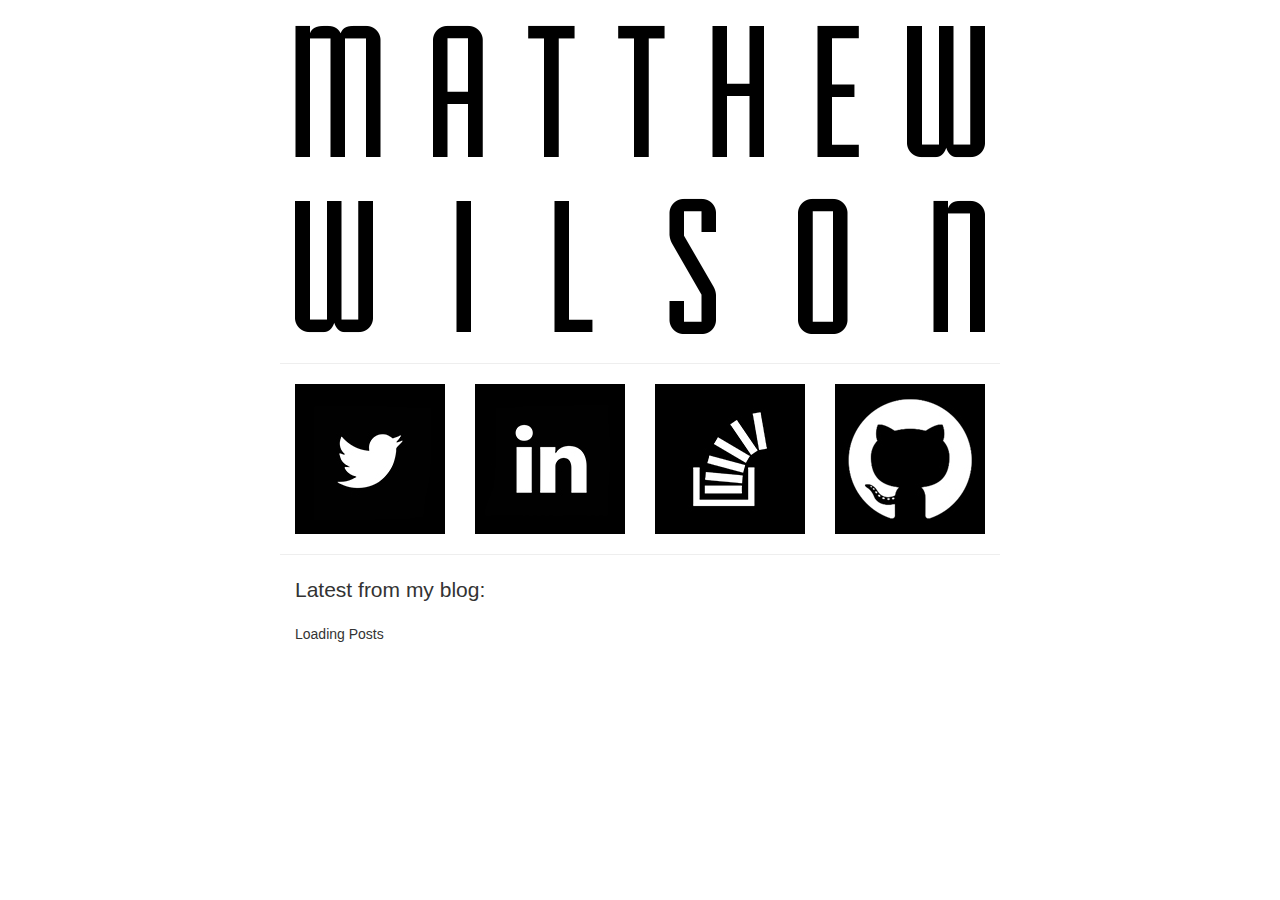
<file: index.html>
<!DOCTYPE html>
<html lang="en">
  <head>
    <meta charset="utf-8">
    <meta http-equiv="X-UA-Compatible" content="IE=edge">
    <meta name="viewport" content="width=device-width, initial-scale=1">
    <!-- The above 3 meta tags *must* come first in the head; any other head content must come *after* these tags -->
    <title>Matthew Wilson</title>

    <!-- Bootstrap -->
    <link rel="stylesheet" href="https://maxcdn.bootstrapcdn.com/bootstrap/3.3.4/css/bootstrap.min.css">
    <link rel="stylesheet" href="css/style.css">

    <!-- HTML5 shim and Respond.js for IE8 support of HTML5 elements and media queries -->
    <!-- WARNING: Respond.js doesn't work if you view the page via file:// -->
    <!--[if lt IE 9]>
      <script src="https://oss.maxcdn.com/html5shiv/3.7.2/html5shiv.min.js"></script>
      <script src="https://oss.maxcdn.com/respond/1.4.2/respond.min.js"></script>
    <![endif]-->
  </head>
  <body>

    <div class="container title">
      <img src="img/title.png" class="img-responsive center-block" alt="Matthew Wilson">
    </div>

    <hr>

    <div class="container links">
      <div class="row">

        <div class="col-xs-3">
          <a href="https://twitter.com/matt_codes">
            <img src="img/bird.jpg" class="img-responsive center-block"/>
          </a>
        </div>

        <div class="col-xs-3">
          <a href="https://www.linkedin.com/in/matthewcodes">
            <img src="img/in.jpg" class="img-responsive center-block"/>
          </a>
        </div>

        <div class="col-xs-3">
          <a href="http://stackoverflow.com/users/1781138/matthew-wilson">
            <img src="img/so.jpg" class="img-responsive center-block"/>
          </a>
        </div>

        <div class="col-xs-3">
          <a href="https://github.com/matthewcodes">
            <img src="img/gh.jpg" class="img-responsive center-block"/>
          </a>
        </div>

      </div>
    </div>

    <hr>

    <div class="container feed-widget">
      <p class="lead">Latest from my blog:</p>
      <div id="feed"></div>
    </div>

    <script src="https://ajax.googleapis.com/ajax/libs/jquery/1.11.2/jquery.min.js"></script>
    <script src="https://maxcdn.bootstrapcdn.com/bootstrap/3.3.4/js/bootstrap.min.js"></script>
    <script src="js/jquery.jfeed.js"></script>
    <script src="js/react.min.js"></script>
    <script src="js/FeedWidget.js"></script>
  </body>
</html>
</file>
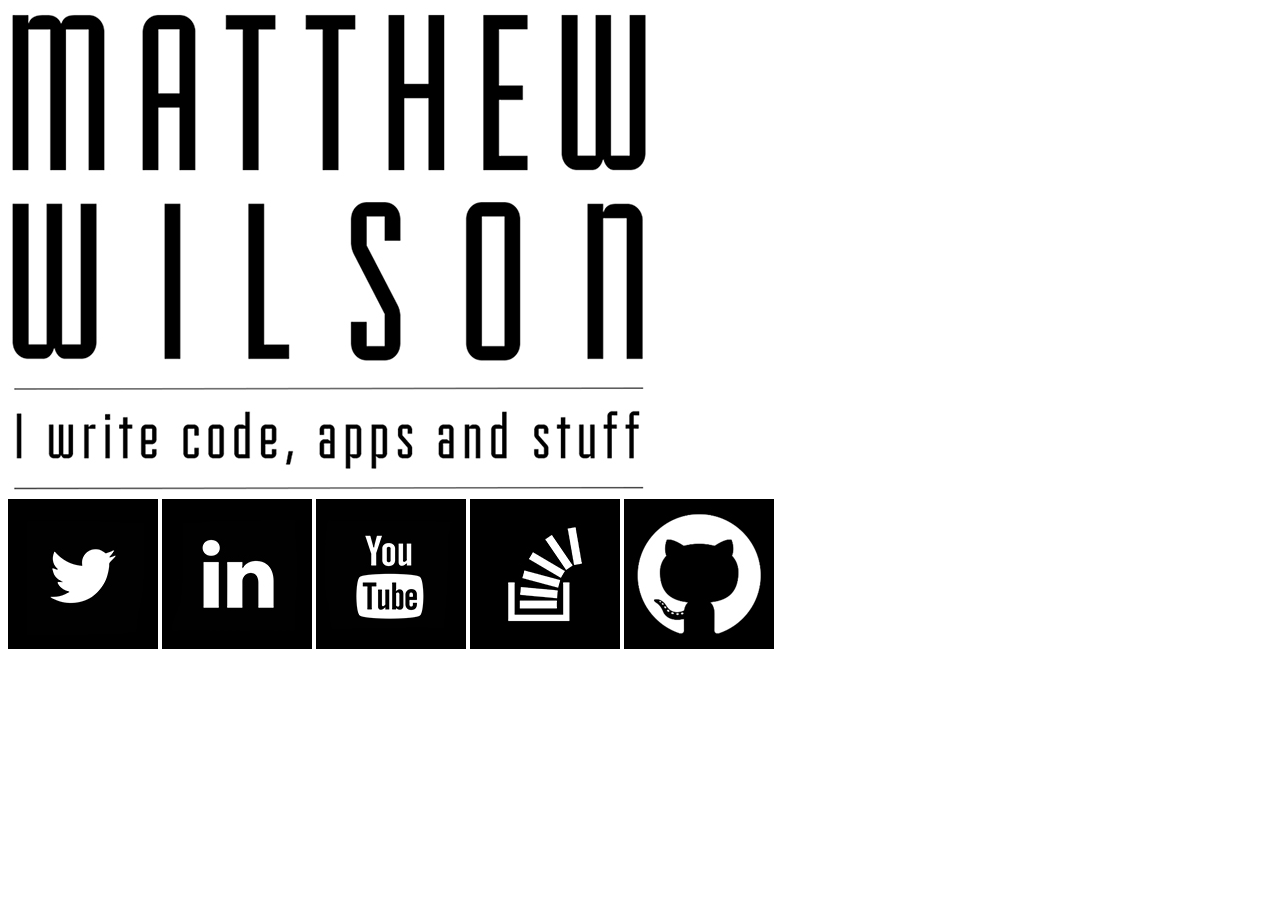
<file: old.html>
<html>
<head>
	<title>Matthew Wilson | mwil.so</title>
	<link rel="stylesheet" type="text/css" href="css/style.css"/>
</head>
<body>
	<div id="content">

		<img src="img/maintitle.jpg"/>

		<div id="links">
			<a href="https://twitter.com/matt_codes"><img src="img/bird.jpg" class="imgleft"/></a>
			<a href="https://www.linkedin.com/in/matthewwilson6"><img src="img/in.jpg" class="imgright"/></a>
			<a href="http://www.youtube.com/user/matthewcodes/feed"><img src="img/yt.jpg" class="imgright"/></a>
			<a href="http://stackoverflow.com/users/1781138/matthew-wilson"><img src="img/so.jpg" class="imgright"/></a>
			<a href="https://github.com/matthewcodes"><img src="img/gh.jpg" class="imgright"/></a>
		</div>

	</div>
</body>
</html>
</file>
<file: css/style.css>
.title {
	margin-top:20px;
}

.links {
	max-width:720px;
	margin-top:20px;
	margin-bottom:20px;
}

.feed-widget {
	max-width:720px;
	margin-top:20px;
	margin-bottom:20px;
}

hr {
	max-width:720px;
}
</file>
